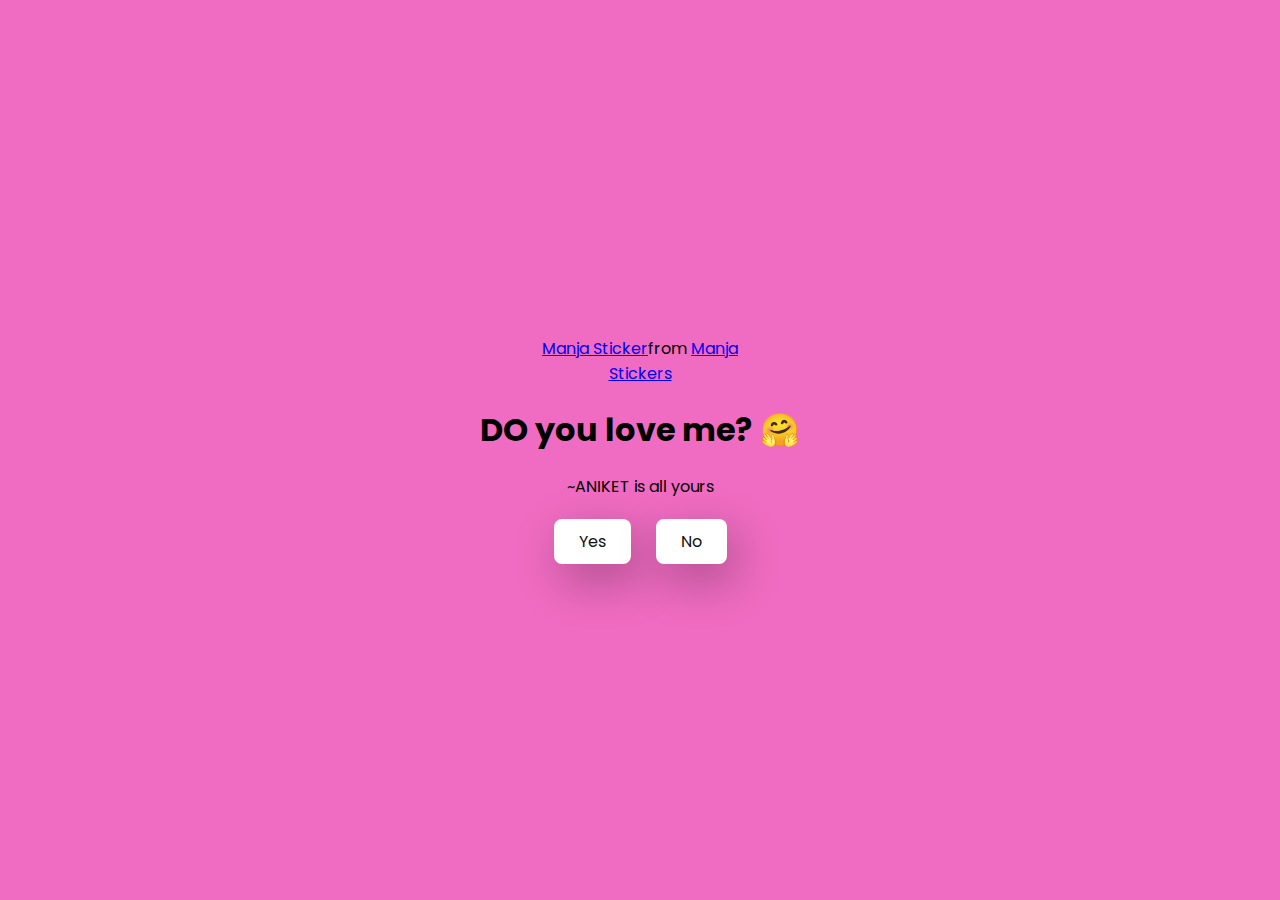
<file: index.html>
<!DOCTYPE html>
<html lang="en">
  <head>
    <meta charset="UTF-8" />
    <meta name="viewport" content="width=device-width, initial-scale=1.0" />
    <title>Show Some Love</title>

    <link rel="stylesheet" href="./style.css" />
  </head>
  <body>
    <div class="container">
      <div
        class="tenor-gif-embed"
        data-postid="22885016"
        data-share-method="host"
        data-aspect-ratio="1.04918"
        data-width="100%"
      >
        <a href="https://tenor.com/view/manja-gif-22885016">Manja Sticker</a
        >from
        <a href="https://tenor.com/search/manja-stickers">Manja Stickers</a>
      </div>
      <script
        type="text/javascript"
        async
        src="https://tenor.com/embed.js"
      ></script>
      <h1>DO you love me? 🤗</h1>
      <p>~ANIKET is all yours</p>
      <div class="btn">
        <a href="yes.html">Yes</a>
        <a href="no1.html">No</a>
      </div>
    </div>
  </body>
</html>
</file>
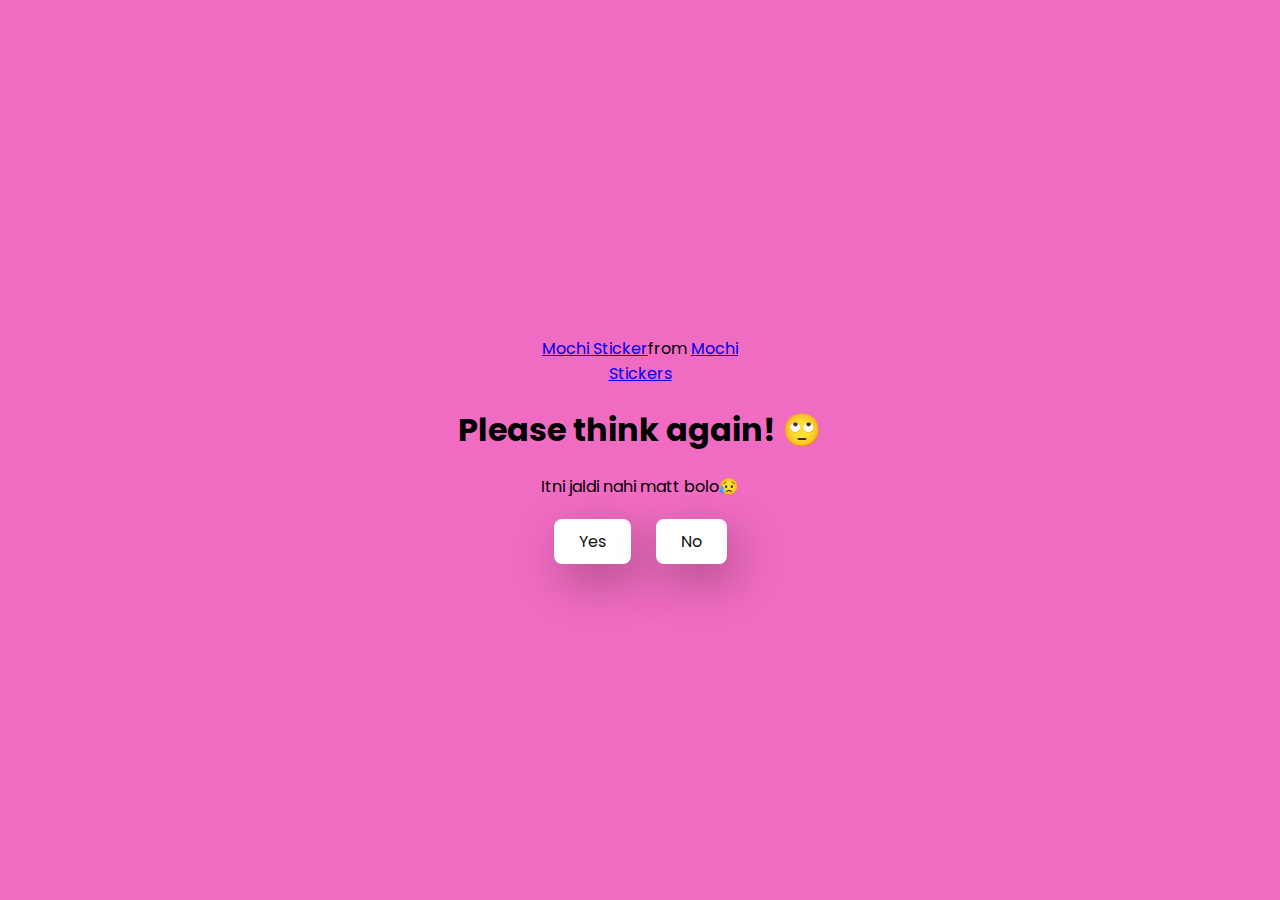
<file: no1.html>
<!DOCTYPE html>
<html lang="en">
  <head>
    <meta charset="UTF-8" />
    <meta name="viewport" content="width=device-width, initial-scale=1.0" />
    <title>Show Some Love</title>

    <link rel="stylesheet" href="./style.css" />
  </head>
  <body>
    <div class="container">
      <div
        class="tenor-gif-embed"
        data-postid="22050818"
        data-share-method="host"
        data-aspect-ratio="1"
        data-width="100%"
      >
        <a href="https://tenor.com/view/mochi-gif-22050818">Mochi Sticker</a
        >from
        <a href="https://tenor.com/search/mochi-stickers">Mochi Stickers</a>
      </div>
      <script
        type="text/javascript"
        async
        src="https://tenor.com/embed.js"
      ></script>
      <h1>Please think again! 🙄</h1>
      <p>Itni jaldi nahi matt bolo😥</p>

      <div class="btn">
        <a href="yes.html">Yes</a>
        <a href="no2.html">No</a>
      </div>
    </div>
  </body>
</html>
</file>
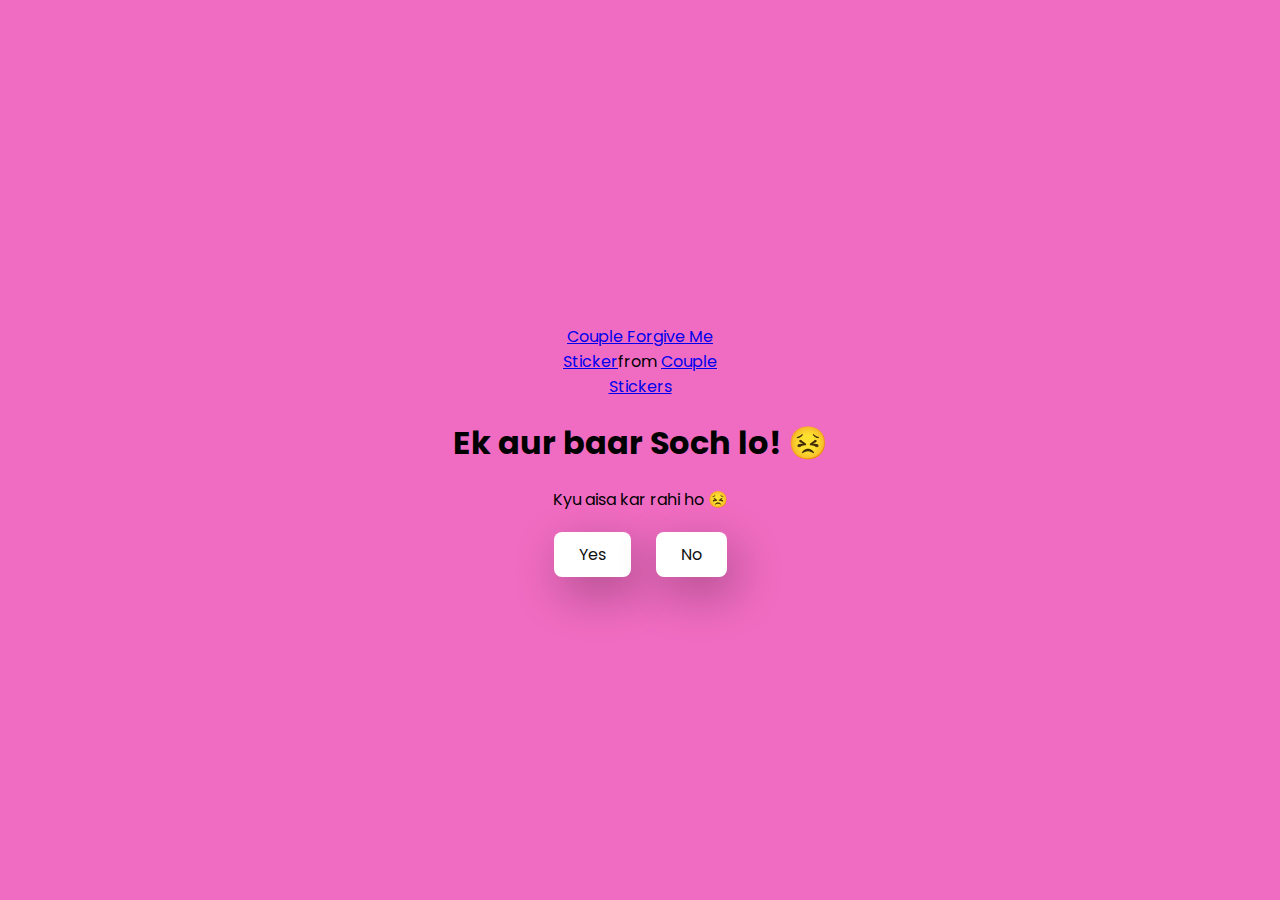
<file: no2.html>
<!DOCTYPE html>
<html lang="en">
  <head>
    <meta charset="UTF-8" />
    <meta name="viewport" content="width=device-width, initial-scale=1.0" />
    <title>Show Some Love</title>

    <link rel="stylesheet" href="./style.css" />
  </head>
  <body>
    <div class="container">
      <div
        class="tenor-gif-embed"
        data-postid="15195810"
        data-share-method="host"
        data-aspect-ratio="1"
        data-width="100%"
      >
        <a
          href="https://tenor.com/view/couple-forgive-me-asking-for-forgiveness-begging-crying-gif-15195810"
          >Couple Forgive Me Sticker</a
        >from
        <a href="https://tenor.com/search/couple-stickers">Couple Stickers</a>
      </div>
      <script
        type="text/javascript"
        async
        src="https://tenor.com/embed.js"
      ></script>

      <h1>Ek aur baar Soch lo! 😣</h1>
      <p>Kyu aisa kar rahi ho 😣</p>

      <div class="btn">
        <a href="yes.html">Yes</a>
        <a href="no3.html">No</a>
      </div>
    </div>
  </body>
</html>
</file>
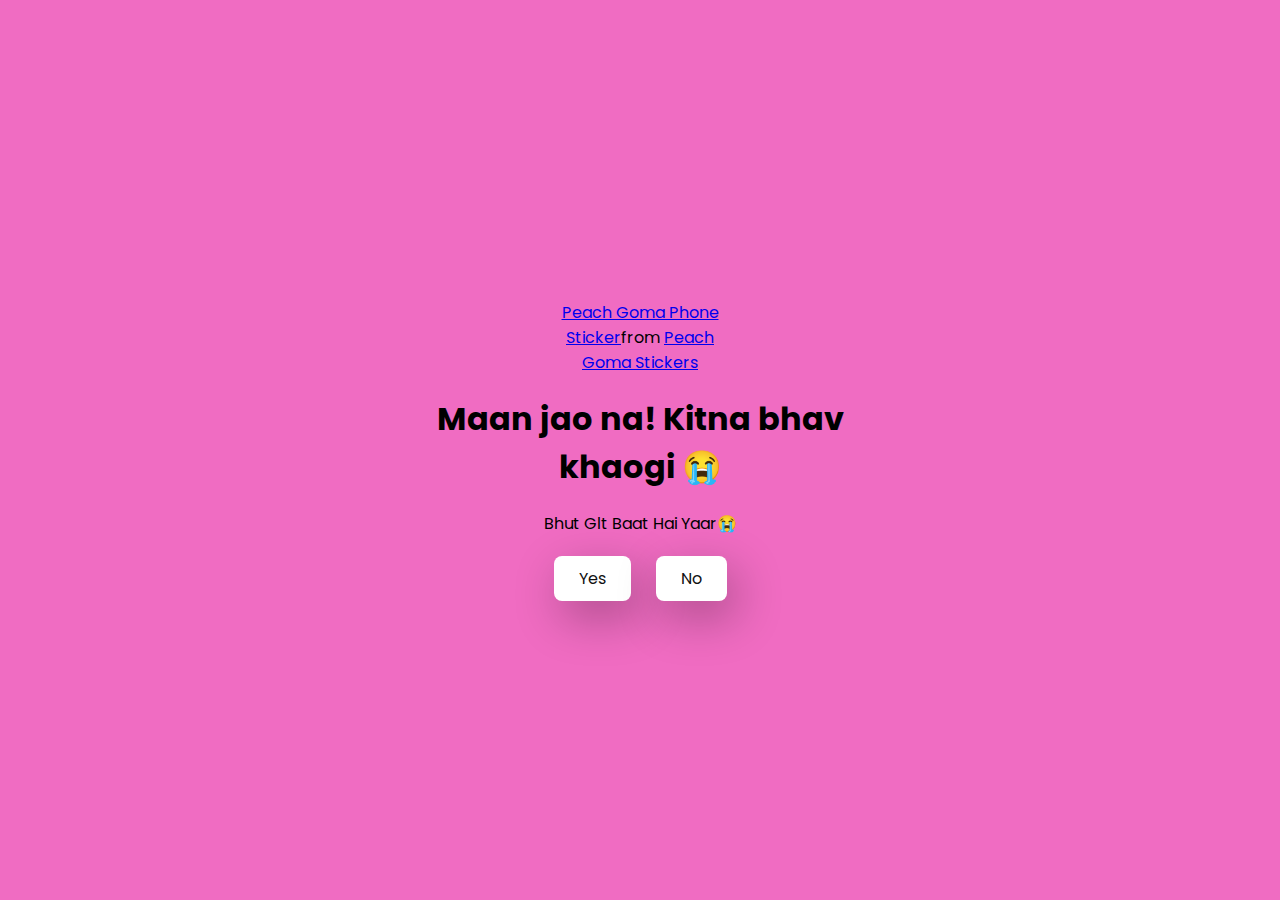
<file: no3.html>
<!DOCTYPE html>
<html lang="en">
  <head>
    <meta charset="UTF-8" />
    <meta name="viewport" content="width=device-width, initial-scale=1.0" />
    <title>Show Some Love</title>

    <link rel="stylesheet" href="./style.css" />
  </head>
  <body>
    <div class="container">
      <div
        class="tenor-gif-embed"
        data-postid="15974530976611222074"
        data-share-method="host"
        data-aspect-ratio="1.26923"
        data-width="100%"
      >
        <a
          href="https://tenor.com/view/peach-goma-phone-gif-15974530976611222074"
          >Peach Goma Phone Sticker</a
        >from
        <a href="https://tenor.com/search/peach+goma-stickers"
          >Peach Goma Stickers</a
        >
      </div>
      <script
        type="text/javascript"
        async
        src="https://tenor.com/embed.js"
      ></script>

      <h1>Maan jao na! Kitna bhav khaogi 😭</h1>
      <p>Bhut Glt Baat Hai Yaar😭</p>

      <div class="btn">
        <a href="yes.html">Yes</a>
        <a href="#" id="move-random">No</a>
      </div>
    </div>

    <script src="./script.js"></script>
  </body>
</html>
</file>
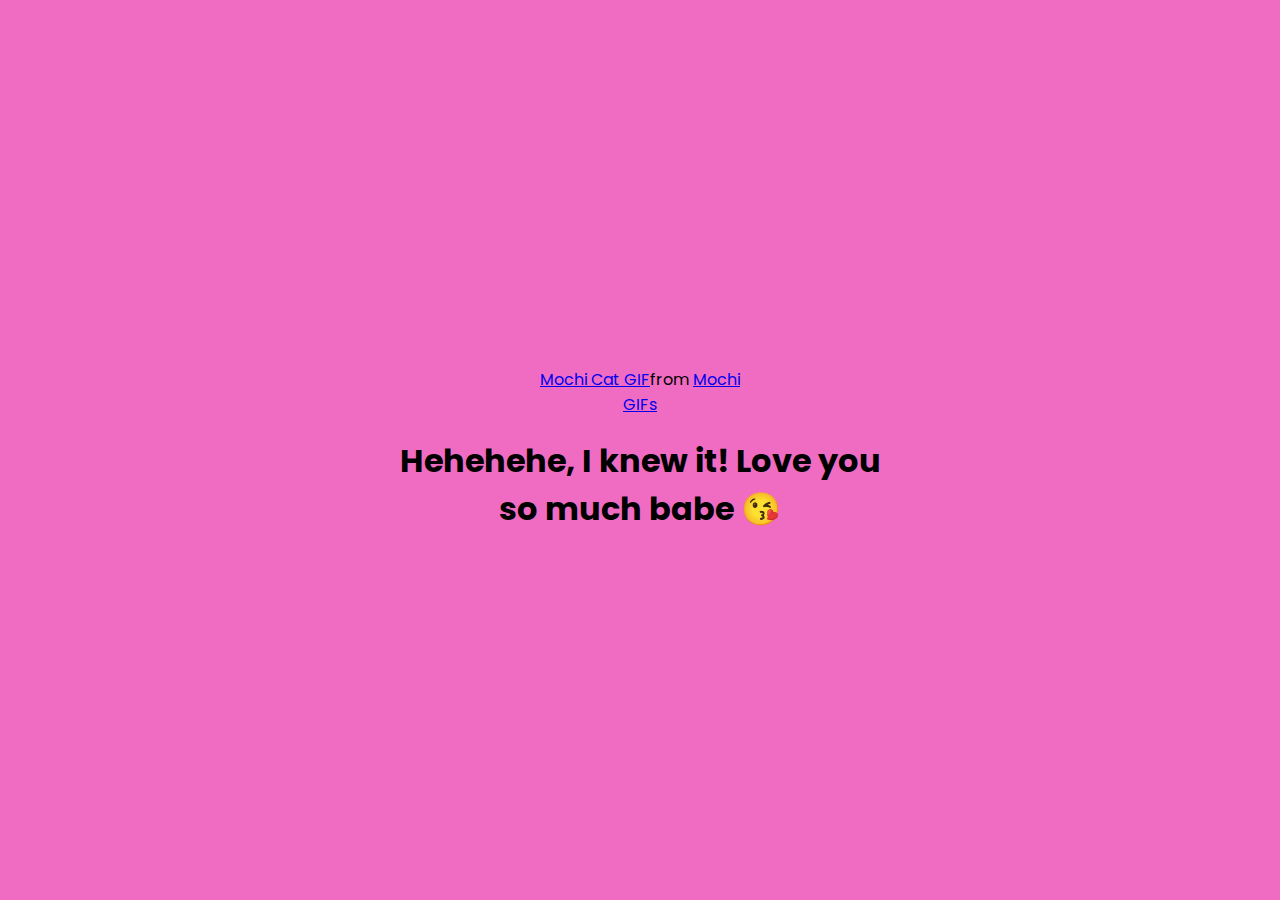
<file: yes.html>
<!DOCTYPE html>
<html lang="en">
  <head>
    <meta charset="UTF-8" />
    <meta name="viewport" content="width=device-width, initial-scale=1.0" />
    <title>Ask Her Out</title>

    <link rel="stylesheet" href="./style.css" />
  </head>
  <body>
    <div class="container">
      <div
        class="tenor-gif-embed"
        data-postid="253027946666209433"
        data-share-method="host"
        data-aspect-ratio="1.37853"
        data-width="100%"
      >
        <a
          href="https://tenor.com/view/mochi-cat-mochi-and-goma-goma-and-peach-mochi-mochi-peach-cat-gif-gif-253027946666209433"
          >Mochi Cat GIF</a
        >from <a href="https://tenor.com/search/mochi-gifs">Mochi GIFs</a>
      </div>
      <script
        type="text/javascript"
        async
        src="https://tenor.com/embed.js"
      ></script>
      <h1>Hehehehe, I knew it! Love you so much babe 😘</h1>
    </div>
  </body>
</html>
</file>
<file: style.css>
@import url('https://fonts.googleapis.com/css2?family=Poppins:wght@400;700&display=swap" rel="stylesheet">');

/* author - deepak tiwari */
* {
    margin: 0;
    padding: 0;
    box-sizing: border-box;
    font-family: 'poppins', sans-serif ;
  }
  
  body {
    width: 100%;
    min-height: 100vh;
    display: flex;
    justify-content: center;
    align-items: center;
    background-color: rgb(240, 108, 194);
  }
  
  .container {
    display: flex;
    flex-direction: column;
    text-align: center;
    align-items: center;
    gap: 20px;
    max-width: 500px;
    margin: 20px;
  }
  
  .container .tenor-gif-embed {
    max-width: 200px;
  }
  
  .container .btn {
    display: flex;
    gap: 25px;
  }
  
  .btn a {
    text-decoration: none;
    color: #111;
    background: #fff;
    padding: 10px 25px;
    border-radius: 8px;
    box-shadow: 0.5rem 1rem 3rem hsl(0, 0%, 0%, 0.3);
  }
</file>
